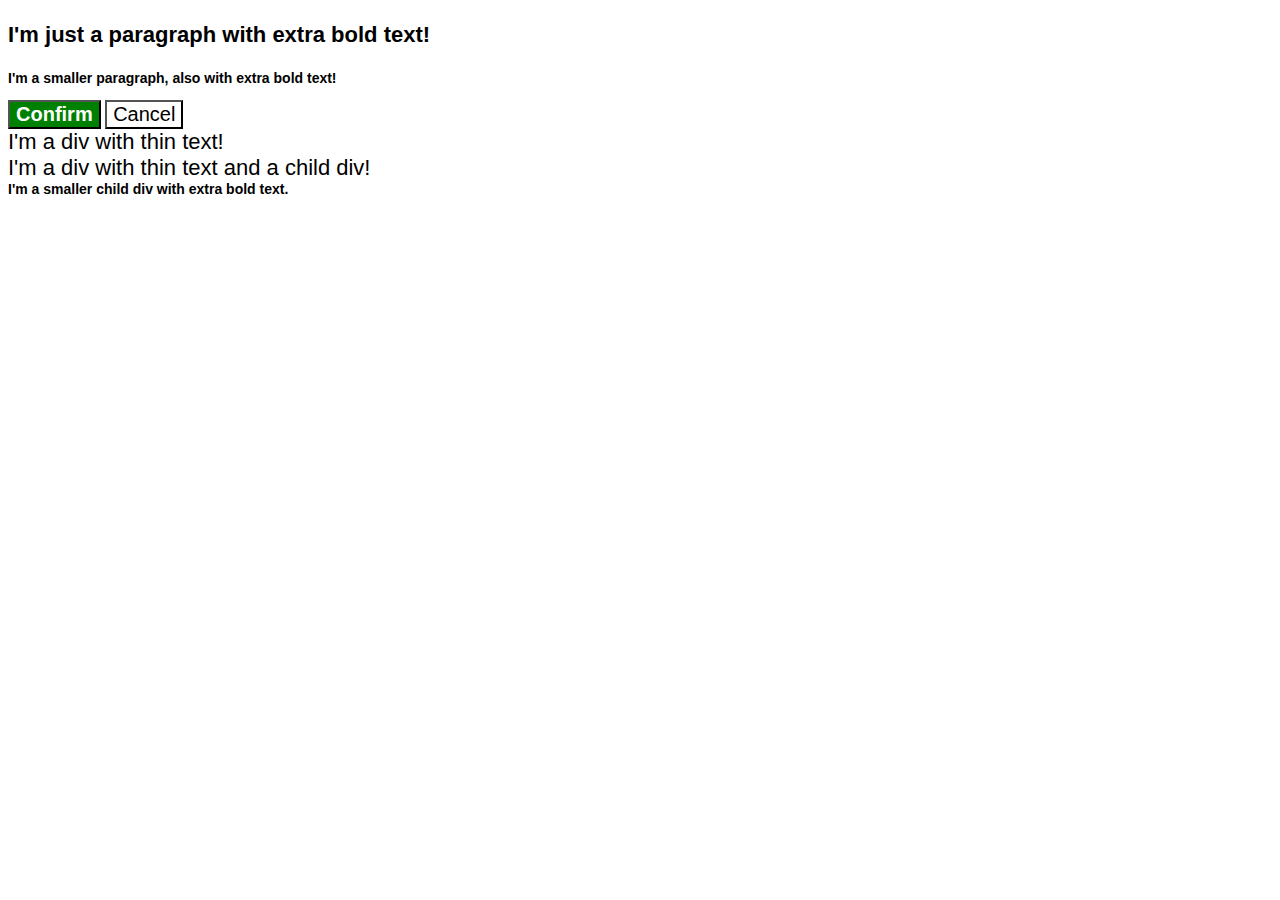
<file: foundations/cascade/01-cascade-fix/index.html>
<!DOCTYPE html>
<html lang="en">
  <head>
    <meta charset="UTF-8">
    <meta http-equiv="X-UA-Compatible" content="IE=edge">
    <meta name="viewport" content="width=device-width, initial-scale=1.0">
    <title>Fix the Cascade</title>
    <link rel="stylesheet" href="style.css">
  </head>
  <body>
    <p class="para">I'm just a paragraph with extra bold text!</p>
    <p class="para small-para">I'm a smaller paragraph, also with extra bold text!</p>

    <button id="confirm-button" class="button confirm">Confirm</button>
    <button id="cancel-button" class="button cancel">Cancel</button>

    <div class="text">I'm a div with thin text!</div>
    <div class="text">I'm a div with thin text and a child div!
      <div class="text child">I'm a smaller child div with extra bold text.</div>
    </div>
  </body>
</html>
</file>
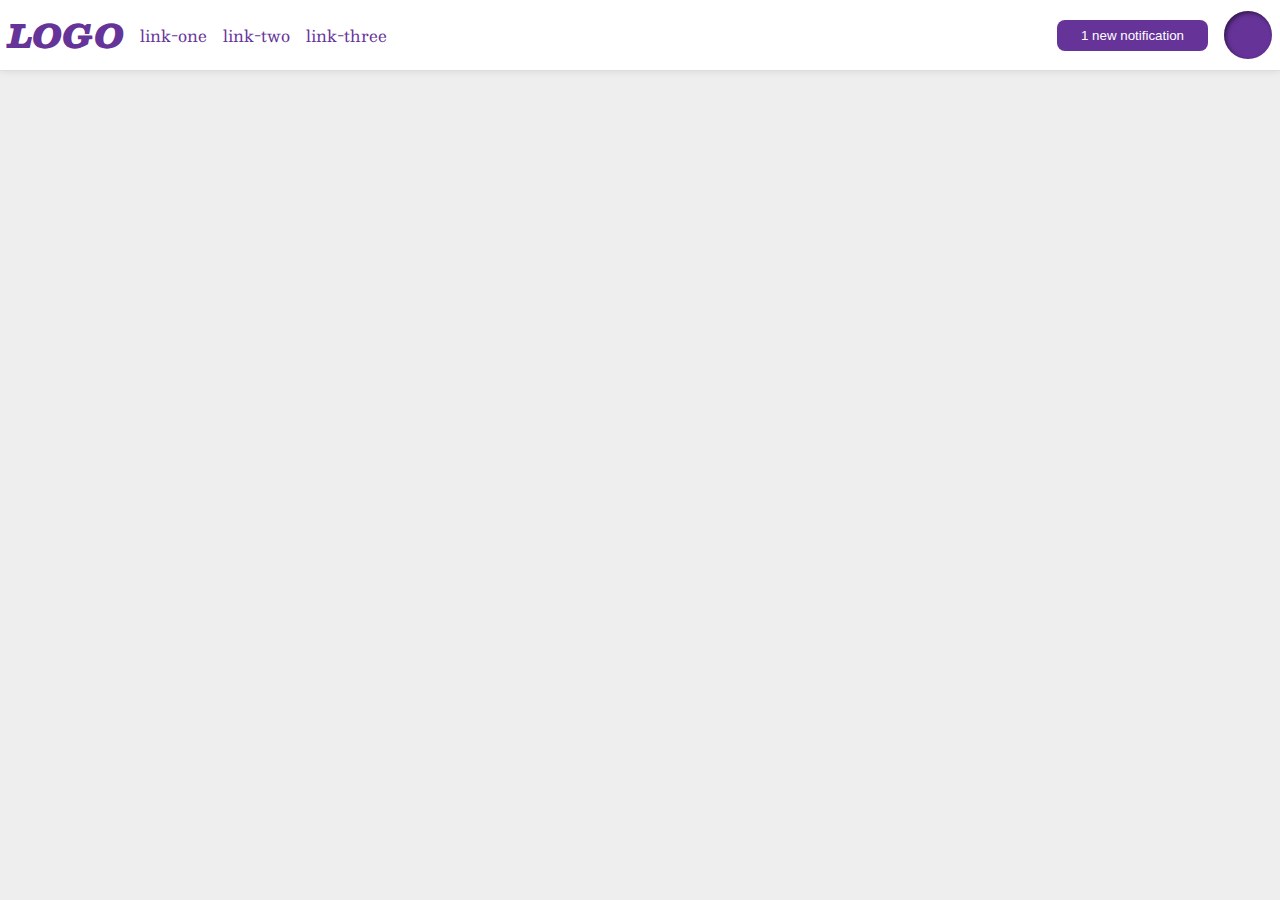
<file: foundations/flex/03-flex-header-2/index.html>
<!DOCTYPE html>
<html lang="en">
  <head>
    <meta charset="UTF-8">
    <meta http-equiv="X-UA-Compatible" content="IE=edge">
    <meta name="viewport" content="width=device-width, initial-scale=1.0">
    <title>Flex Header 2</title>
    <link rel="stylesheet" href="style.css">
  </head>
  <body>
    <div class="header">
      <div class="logo">
        LOGO
      </div>
      <ul class="links">
        <li><a href="https://google.com">link-one</a></li>
        <li><a href="https://google.com">link-two</a></li>
        <li><a href="https://google.com">link-three</a></li>
      </ul>
      <div class="right">
        <button class="notifications">
          1 new notification
        </button>
        <div class="profile-image"></div>
      </div>
    </div>
  </body>
</html>
</file>
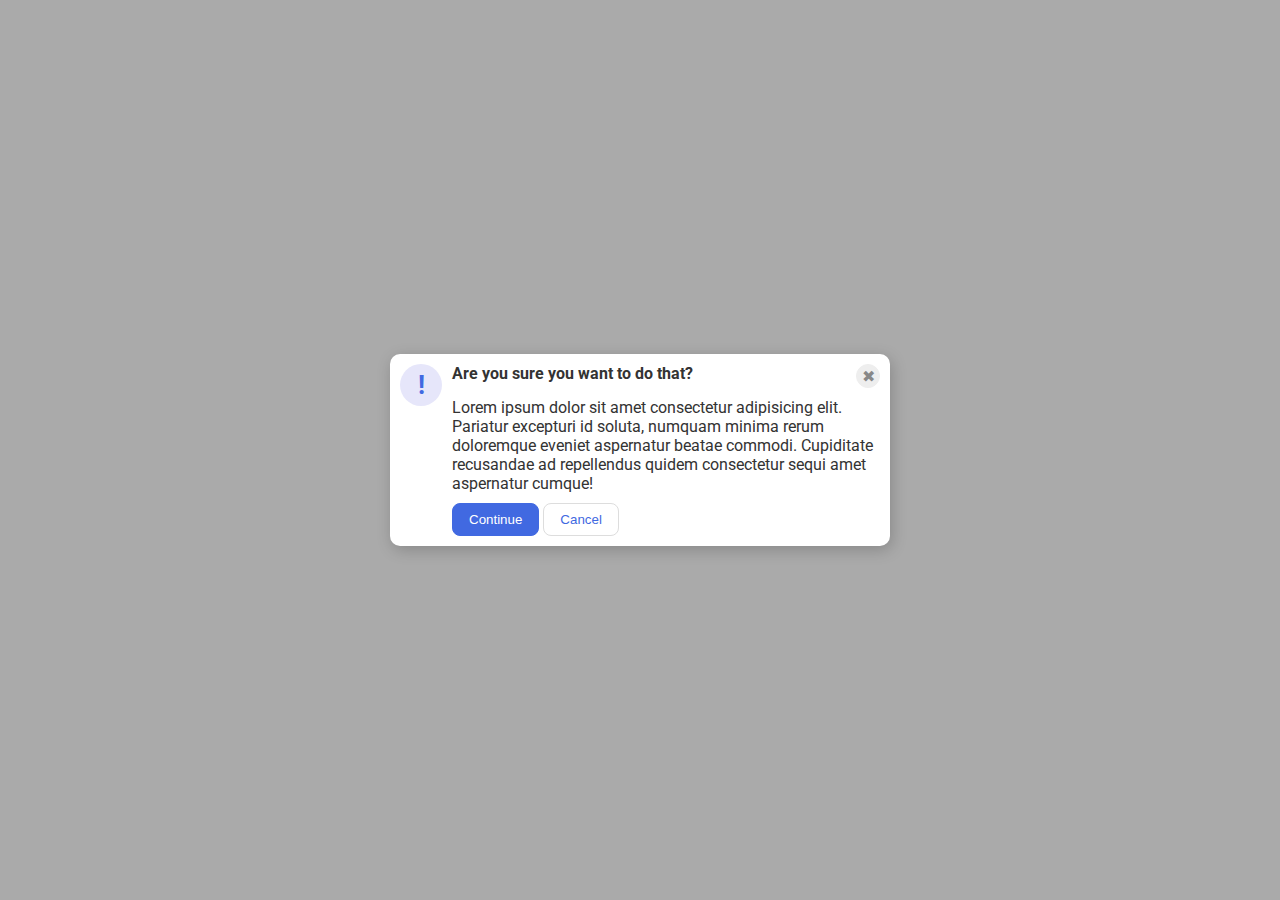
<file: foundations/flex/05-flex-modal/index.html>
<!DOCTYPE html>
<html lang="en">
  <head>
    <meta charset="UTF-8">
    <meta http-equiv="X-UA-Compatible" content="IE=edge">
    <meta name="viewport" content="width=device-width, initial-scale=1.0">
    <link rel="stylesheet" href="style.css">
    <title>Modal</title>
  </head>
  <body>
    <div class="modal">
      <div class="icon">!</div>
      <div class="main">
        <div class="headerX">
          <div class="header">Are you sure you want to do that?</div>
          <button class="close-button">✖</button>
        </div>
        <div class="text">Lorem ipsum dolor sit amet consectetur adipisicing elit. Pariatur excepturi id soluta, numquam minima rerum doloremque eveniet aspernatur beatae commodi. Cupiditate recusandae ad repellendus quidem consectetur sequi amet aspernatur cumque!</div>
        <button class="continue">Continue</button>
        <button class="cancel">Cancel</button>
      </div>
    </div>
  </body>
</html>
</file>
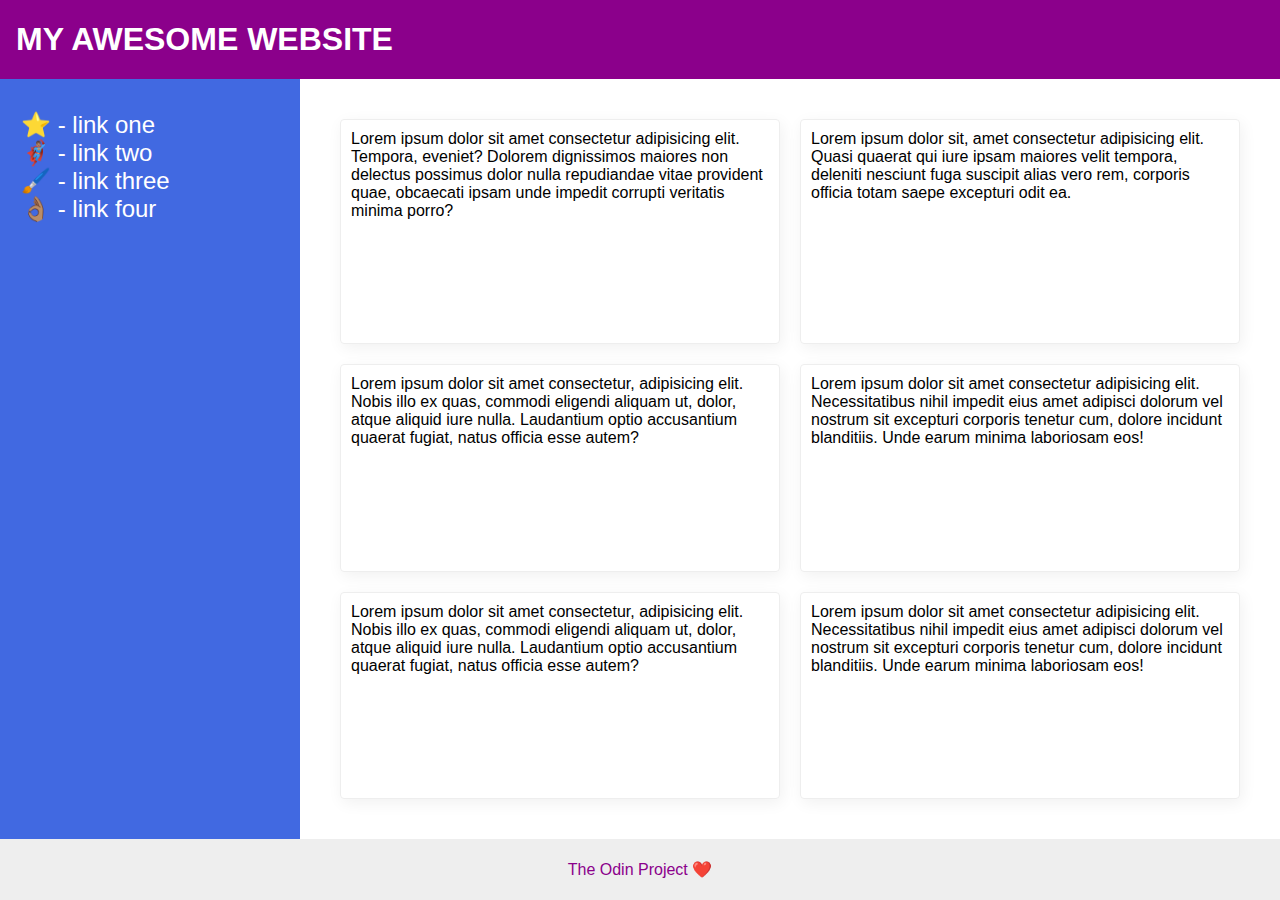
<file: foundations/flex/07-flex-layout-2/index.html>
<!DOCTYPE html>
<html lang="en">
  <head>
    <meta charset="UTF-8">
    <meta http-equiv="X-UA-Compatible" content="IE=edge">
    <meta name="viewport" content="width=device-width, initial-scale=1.0">
    <title>The Holy Grail</title>
    <link rel="stylesheet" href="style.css">
  </head>
  <body>
    <div class="header">
      MY AWESOME WEBSITE 
    </div>
    
    <div class="middle">
      <div class="sidebar">
        <ul>
          <li><a href="#">⭐ - link one</a></li>
          <li><a href="#">🦸🏽‍♂️ - link two</a></li>
          <li><a href="#">🖌️ - link three</a></li>
          <li><a href="#">👌🏽 - link four</a></li>
        </ul>
      </div>

      <div class="cards">
        <div class="card">Lorem ipsum dolor sit amet consectetur adipisicing elit. Tempora, eveniet? Dolorem dignissimos maiores non delectus possimus dolor nulla repudiandae vitae provident quae, obcaecati ipsam unde impedit corrupti veritatis minima porro?</div>
        <div class="card">Lorem ipsum dolor sit, amet consectetur adipisicing elit. Quasi quaerat qui iure ipsam maiores velit tempora, deleniti nesciunt fuga suscipit alias vero rem, corporis officia totam saepe excepturi odit ea.</div>
        <div class="card">Lorem ipsum dolor sit amet consectetur, adipisicing elit. Nobis illo ex quas, commodi eligendi aliquam ut, dolor, atque aliquid iure nulla. Laudantium optio accusantium quaerat fugiat, natus officia esse autem?</div>
        <div class="card">Lorem ipsum dolor sit amet consectetur adipisicing elit. Necessitatibus nihil impedit eius amet adipisci dolorum vel nostrum sit excepturi corporis tenetur cum, dolore incidunt blanditiis. Unde earum minima laboriosam eos!</div>
        <div class="card">Lorem ipsum dolor sit amet consectetur, adipisicing elit. Nobis illo ex quas, commodi eligendi aliquam ut, dolor, atque aliquid iure nulla. Laudantium optio accusantium quaerat fugiat, natus officia esse autem?</div>
        <div class="card">Lorem ipsum dolor sit amet consectetur adipisicing elit. Necessitatibus nihil impedit eius amet adipisci dolorum vel nostrum sit excepturi corporis tenetur cum, dolore incidunt blanditiis. Unde earum minima laboriosam eos!</div>
      </div>
    </div>

    <div class="footer">
      The Odin Project ❤️
    </div>
  </body>
</html>
</file>
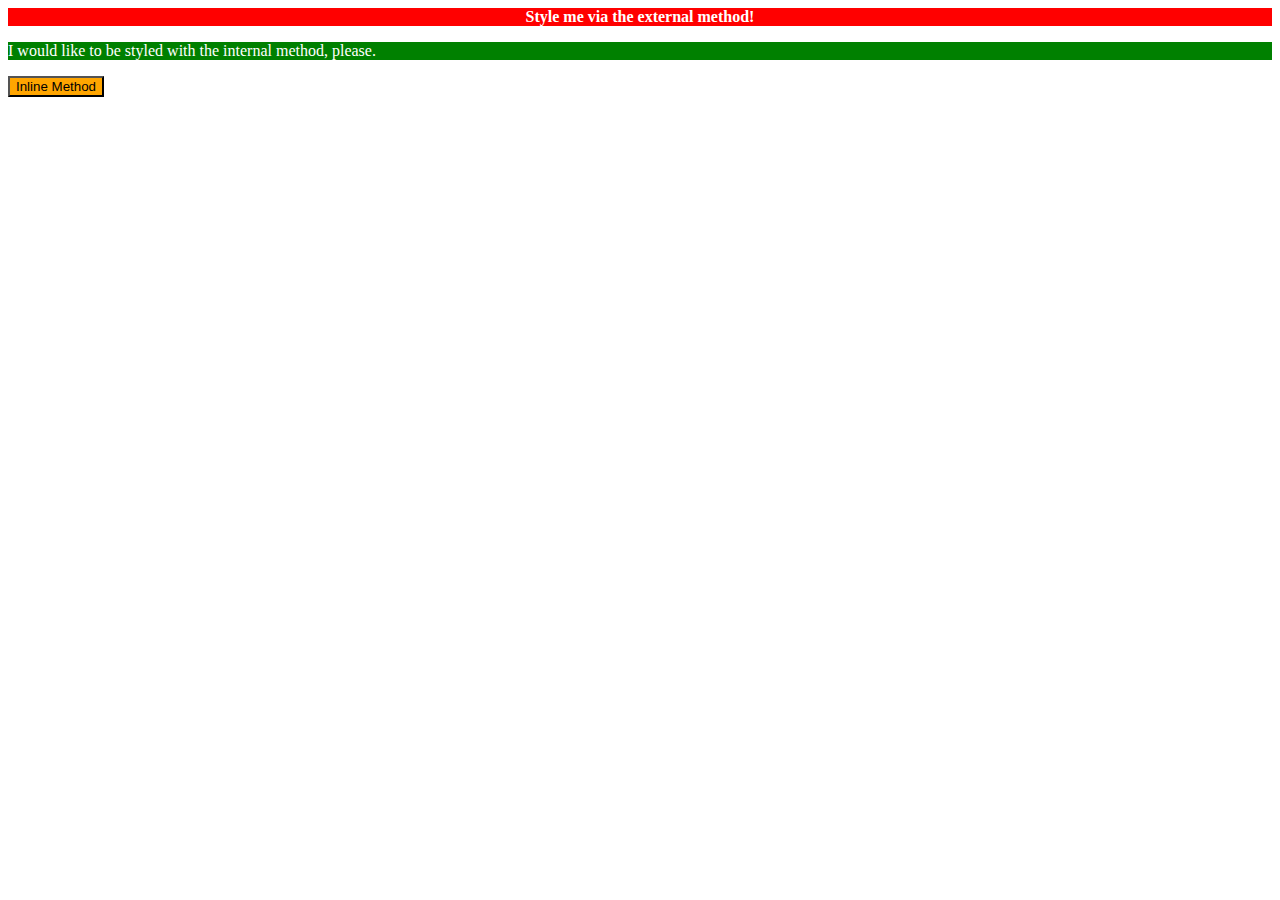
<file: foundations/intro-to-css/01-css-methods/index.html>
<!DOCTYPE html>
<html lang="en">
  <head>
    <link rel="stylesheet" href="styles.css">
    <meta charset="UTF-8">
    <meta http-equiv="X-UA-Compatible" content="IE=edge">
    <meta name="viewport" content="width=device-width, initial-scale=1.0">
    <title>Methods for Adding CSS</title>
    <style>
      p {
        color:white;
        background-color: green;
      }
    </style>
  </head>
  <body>
    <div>Style me via the external method!</div>
    <p>I would like to be styled with the internal method, please.</p>
    <button style="background-color: orange;">Inline Method</button>
  </body>
</html>
</file>
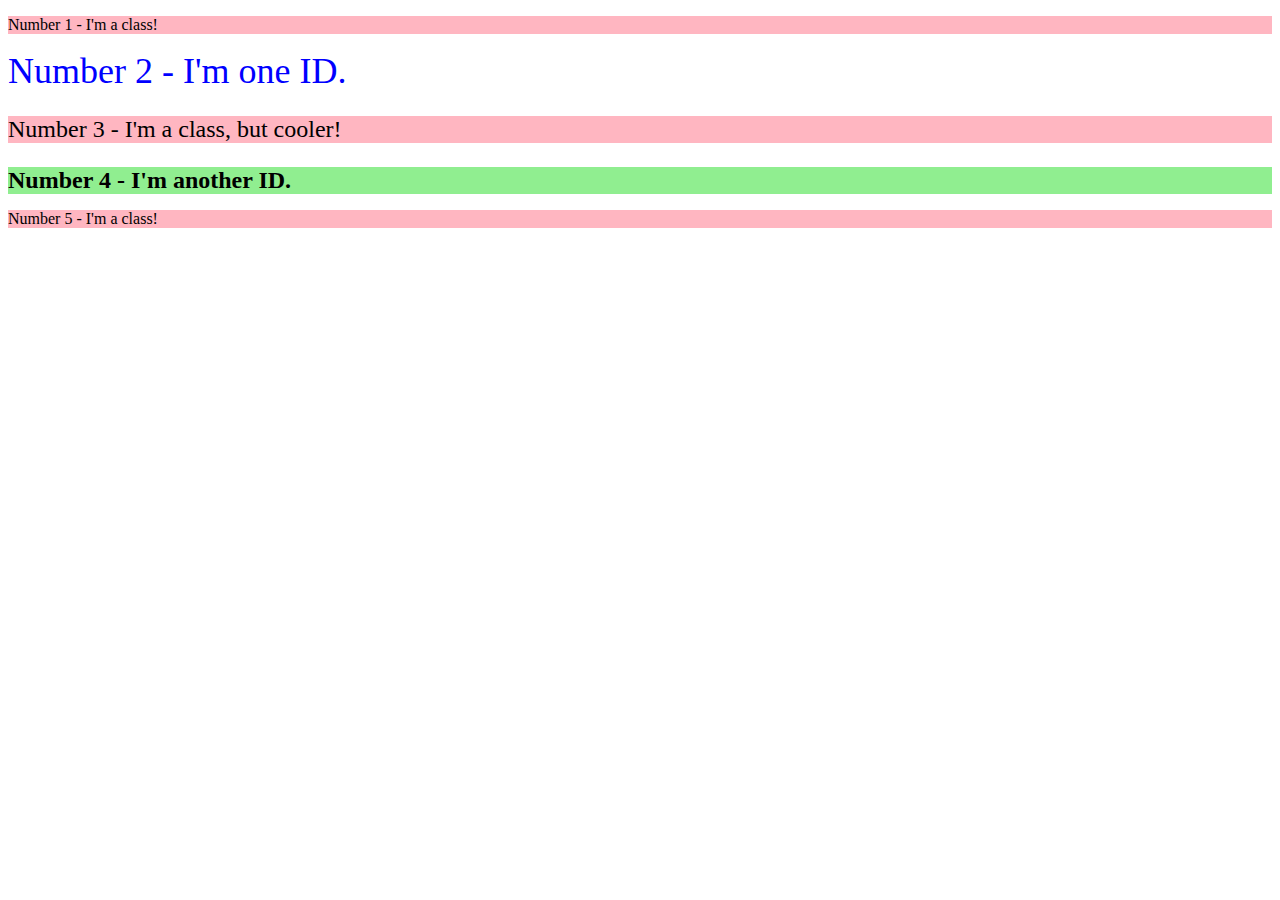
<file: foundations/intro-to-css/02-class-id-selectors/index.html>
<!DOCTYPE html>
<html lang="en">
  <head>
    <meta charset="UTF-8">
    <meta http-equiv="X-UA-Compatible" content="IE=edge">
    <meta name="viewport" content="width=device-width, initial-scale=1.0">
    <title>Class and ID Selectors</title>
    <link rel="stylesheet" href="style.css">
  </head>
  <body>
    <p>Number 1 - I'm a class!</p>
    <div id="num2">Number 2 - I'm one ID.</div>
    <p id="num3">Number 3 - I'm a class, but cooler!</p>
    <div id="num4">Number 4 - I'm another ID.</div>
    <p>Number 5 - I'm a class!</p>
  </body>
</html>
</file>
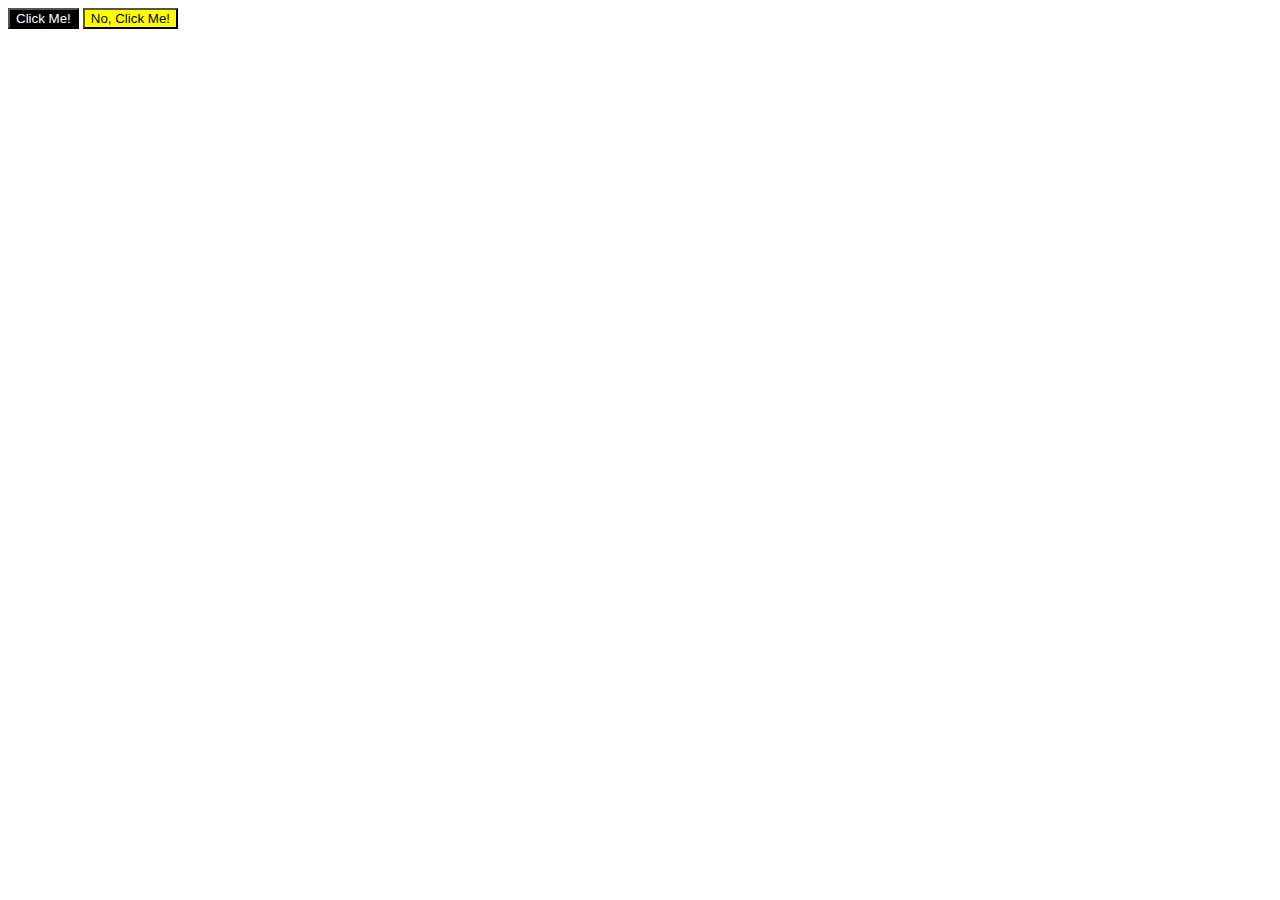
<file: foundations/intro-to-css/03-grouping-selectors/index.html>
<!DOCTYPE html>
<html lang="en">
  <head>
    <meta charset="UTF-8">
    <meta http-equiv="X-UA-Compatible" content="IE=edge">
    <meta name="viewport" content="width=device-width, initial-scale=1.0">
    <title>Grouping Selectors</title>
    <link rel="stylesheet" href="style.css">
  </head>
  <body>
    <button class="btn" id="Blackandwhite">Click Me!</button>
    <button class="btn" id="yellow">No, Click Me!</button>
  </body>
</html>
</file>
<file: foundations/cascade/01-cascade-fix/style.css>
body {
  font-family: Arial, Helvetica, sans-serif;
}

.para,
.small-para {
  color: hsl(0, 0%, 0%);
  font-weight: 800;
}

.para.small-para {
  font-size: 14px;
  font-weight: 800;
}

.para {
  font-size: 22px;
}

.confirm.button {
  background: green;
  color: white;
  font-weight: bold;
} 

.button {
  background-color: rgb(255, 255, 255);
  color: rgb(0, 0, 0);
  font-size: 20px;
}

.text .child {
  color: rgb(0, 0, 0);
  font-weight: 800;
  font-size: 14px;
}

div.text {
  color: rgb(0, 0, 0);
  font-size: 22px;
  font-weight: 100;
}
</file>
<file: foundations/flex/03-flex-header-2/style.css>
/* this is some magical font-importing.  
you'll learn about it later. */
@import url('https://fonts.googleapis.com/css2?family=Besley:ital,wght@0,400;1,900&display=swap');

body {
  margin: 0;
  background: #eee;
  font-family: Besley, serif;
}

.header {
  background: white;
  border-bottom: 1px solid #ddd;
  box-shadow: 0 0 8px rgba(0,0,0,.1);
  display: flex;
  justify-content: flex-start;
  align-items: center;
}

.profile-image {
  background: rebeccapurple;
  box-shadow: inset 2px 2px 4px rgba(0,0,0,.5);
  border-radius: 50%;
  width: 48px;
  height: 48px;
  margin: 0px 8px 0px 16px;;
}

.logo {
  color: rebeccapurple;
  font-size: 32px;
  font-weight: 900;
  font-style: italic;
  margin: 8px 16px 8px 8px;
}

button {
  border: none;
  border-radius: 8px;
  background: rebeccapurple;
  color: white;
  padding: 8px 24px;
}

a {
  /* this removes the line under our links */
  text-decoration: none;
  color: rebeccapurple;
}

ul {
  list-style-type: none;
  display: flex;
  padding: 0;
  gap: 16px;
}

.right {
  display: flex;
  align-items: center;
  margin-left: auto;
}
</file>
<file: foundations/flex/05-flex-modal/style.css>
@import url('https://fonts.googleapis.com/css2?family=Roboto:wght@400;700&display=swap');

html, body {
  height: 100%;
}

body {
  font-family: Roboto, sans-serif;
  margin: 0;
  background: #aaa;
  color: #333;
  /* I'll give you this one for free lol */
  display: flex;
  align-items: center;
  justify-content: center;
}

.modal {
  background: white;
  width: 480px;
  border-radius: 10px;
  box-shadow: 2px 4px 16px rgba(0,0,0,.2);
}

.icon {
  color: royalblue;
  font-size: 26px;
  font-weight: 700;
  background: lavender;
  width: 42px;
  height: 42px;
  border-radius: 50%;
  display: flex;
  align-items: center;
  justify-content: center;
}

.close-button {
  background: #eee;
  border-radius: 50%;
  color: #888;
  font-weight: 400;
  font-size: 16px;
  height: 24px;
  width: 24px;
  display: flex;
  align-items: center;
  justify-content: center;
  border: 1px solid #eee;
  padding: 0;
}

button {
  cursor: pointer;
  padding: 8px 16px;
  border-radius: 8px;
}

button.continue {
  background: royalblue;
  border: 1px solid royalblue;
  color: white;
}

button.cancel {
  background: white;
  border: 1px solid #ddd;
  color: royalblue;
}

/* Solution */

.modal{
  display: flex;
  padding: 10px;
  gap: 10px;
}

.icon{
  flex: 1 0 auto; /*Dont allow the icon to shrink */
}

.headerX{
  display: flex;
  justify-content: space-between;
  font-weight: bold;
}

.text{
  margin: 10px 0px;
}
</file>
<file: foundations/flex/07-flex-layout-2/style.css>
body {
  font-family: -apple-system, BlinkMacSystemFont, 'Segoe UI', Roboto, Oxygen, Ubuntu, Cantarell, 'Open Sans', 'Helvetica Neue', sans-serif;
  margin: 0;
  min-height: 100vh;
}

.header {
  height: 72px;
  background: darkmagenta;
  color: white;
}

.footer {
  height: 72px;
  background: #eee;
  color: darkmagenta;
}

.sidebar {
  width: 300px;
  background: royalblue;
  box-sizing: border-box;
}

.card {
  border: 1px solid #eee;
  box-shadow: 2px 4px 16px rgba(0,0,0,.06);
  border-radius: 4px;
}

/* Solutions */
body {
  display: flex;
  flex-direction: column;
}

.middle {
  display: flex;
  flex: 8;
}

.header {
  font-size: 32px;/*text size: 32*/
  font-weight: 900;/*weight: 900*/
  display:flex;/*vertically centered*/
  justify-content:flex-start;
  align-items: center;
  padding: 0px 16px; /*16px from edge*/
  flex: 1;
}

.footer{
  /*text centered horizontally and vertically*/
  display: flex;
  justify-content: center;
  align-items: center;
  flex: 1;
}

.sidebar{
  flex-basis: 300px;/*300px wide and doesn't shrink*/
  flex-shrink: 0;
  padding: 16px;/*16px padding*/
}

a {
  /*links are size 24px, white, and not underlined.*/
  font-size: 24px;
  color: white;
  text-decoration: none;
}

ul {
  list-style: none;
  padding-left: 5px;
}

.cards{
  display: flex;
  padding: 30px;
  flex-wrap: wrap;
}

.card {
  padding: 10px;
  margin: 10px;
  flex: 1 0 300px;
}

/* 48px padding around cards*/
/* cards are arranged horizontally, but wrap to multiple lines.*/
</file>
<file: foundations/intro-to-css/01-css-methods/styles.css>
div {
    color:white;
    background-color: red;
    font-weight: bold;
    text-align: center;
}
</file>
<file: foundations/intro-to-css/02-class-id-selectors/style.css>
/* Add CSS Styling */
p{
    background-color: lightpink;
    font-family: 'Verdana', 'DejaVu Sans' sans-serif;
}

#num2 {
    color: blue;
    font-size: 36px;
}

#num3{
    font-size: 24px;
}

#num4 {
    background-color: lightgreen;
    font-weight: bold;
    font-size: 24px;
}
</file>
<file: foundations/intro-to-css/03-grouping-selectors/style.css>
/* Add CSS Styling */
btn {
    font-size: 28px;
    font-family: 'Helvetica', 'Times New Roman', sans-serif;
}

#Blackandwhite{
    color: white;
    background-color: black;
}

#yellow{
    background-color: yellow;
}
</file>
